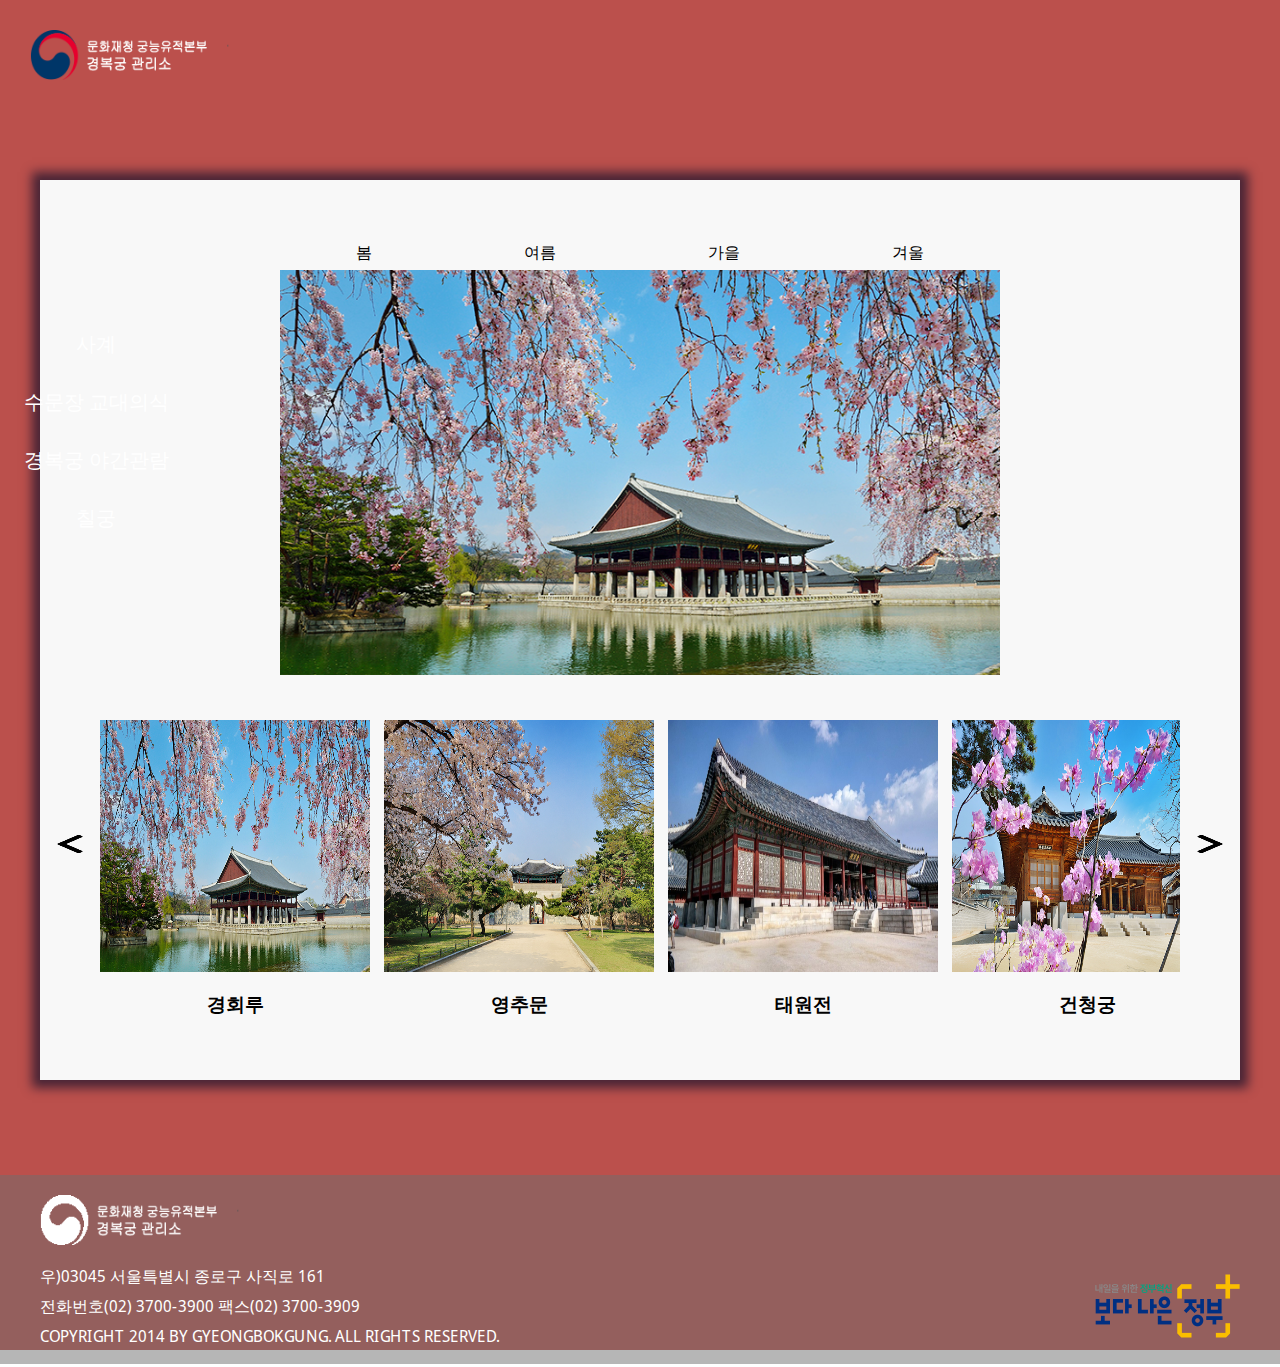
<file: sub3.html>
<!DOCTYPE html>
<html lang="en">
<head>
  <meta charset="UTF-8">
  <meta http-equiv="X-UA-Compatible" content="IE=edge">
  <meta name="viewport" content="width=device-width, initial-scale=1.0">
  <script src="https://ajax.googleapis.com/ajax/libs/jquery/3.6.0/jquery.min.js"></script>
  <link rel="preconnect" href="https://fonts.googleapis.com">
  <link rel="preconnect" href="https://fonts.gstatic.com" crossorigin>
  <link href="https://fonts.googleapis.com/css2?family=Anton&family=Noto+Sans+Display:wght@600&display=swap" rel="stylesheet">
  <link rel="stylesheet" href="./css/stylesub3.css">
  <title>Document</title>
  <script>
    $(function(){
      $('.pic').click(function(){
        var aa = $(this).attr('src');
        $('#bigpic').attr('src',aa);
      })
    })

    $(function(){
      $('#category p').eq(0).click(function(){
        var picture = $('.pic');
        var picture2 = $('.picture h3');
        var array1 =  ["경회루","영추문","태원전","건청궁","근정전","자경전","장고","태원전" ]
        for(i=1; i<=8; i++){
          $(picture[i-1]).attr('src','./image/season/spring/'+i+'.jpg')
          $(picture2[i-1]).text(array1[i-1]);
        }
        var ff =  $('.pic1').attr('src');
        $('#bigpic').attr('src',ff);
      })
    })

    $(function(){
      $('#category p').eq(1).click(function(){
        var picture = $('.pic');
        var picture2 = $('.picture h3');
        var array1 =  ["경회루","사정전","근정전","근정전","영제교","자경전","향원정","함화당" ]
        for(i=1; i<=8; i++){
          $(picture[i-1]).attr('src','./image/season/summer/'+i+'.jpg')
          $(picture2[i-1]).text(array1[i-1]);
        }
        var ff =  $('.pic1').attr('src');
        $('#bigpic').attr('src',ff);
      })
    })

    $(function(){
      $('#category p').eq(2).click(function(){
        var picture = $('.pic');
        var picture2 = $('.picture h3');
        var array1 =  ["광화문","경회루","녹산","복수당","숙문당","신무문","신무문","연길당" ]
        for(i=1; i<=8; i++){
          $(picture[i-1]).attr('src','./image/season/auttum/'+i+'.jpg')
          $(picture2[i-1]).text(array1[i-1]);
        }
        var ff =  $('.pic1').attr('src');
        $('#bigpic').attr('src',ff);
      })
    })

    $(function(){
      $('#category p').eq(3).click(function(){
        var picture = $('.pic');
        var picture2 = $('.picture h3');
        var array1 =  ["강녕전","강녕전","건청궁","근정전","교태전","근정전","함화당","향원정" ]
        for(i=1; i<=8; i++){
          $(picture[i-1]).attr('src','./image/season/winter/'+i+'.jpg')
          $(picture2[i-1]).text(array1[i-1]);
        }
        var ff =  $('.pic1').attr('src');
        $('#bigpic').attr('src',ff);
      })
    })

    $(function(){
      $("#side div").eq(0).click(function(){
        $("#category").css("display","flex");
        $("#bigpicture").css("height","90%");
        $('.picture h3').css("display","block");
        var picture = $('.pic');
        for(i=1; i<=8; i++){
          $(picture[i-1]).attr('src','./image/season/spring/'+i+'.jpg')
        }
        var ff =  $('.pic1').attr('src');
        $('#bigpic').attr('src',ff);
      })
    })

    $(function(){
      $("#side div").eq(1).click(function(){
        $("#category").css("display","none");
        $("#bigpicture").css("height","100%");
        $('.picture h3').css("display","none");
        var picture = $('.pic');
        for(i=1; i<=8; i++){
          $(picture[i-1]).attr('src','./image/event1/'+i+'.jpg');
        }
        var ff =  $('.pic1').attr('src');
        $('#bigpic').attr('src',ff);
      })
    })

    $(function(){
      $("#side div").eq(2).click(function(){
        $("#category").css("display","none");
        $("#bigpicture").css("height","100%");
        $('.picture h3').css("display","none");
        var picture = $('.pic');
        for(i=1; i<=8; i++){
          $(picture[i-1]).attr('src','./image/event2/'+i+'.jpg');
        }
        var ff =  $('.pic1').attr('src');
        $('#bigpic').attr('src',ff);
      })
    })

    $(function(){
      $("#side div").eq(3).click(function(){
        $("#category").css("display","none");
        $("#bigpicture").css("height","100%");
        $('.picture h3').css("display","none");
        var picture = $('.pic');
        for(i=1; i<=8; i++){
          $(picture[i-1]).attr('src','./image/event3/'+i+'.jpg');
        }
        var ff =  $('.pic1').attr('src');
        $('#bigpic').attr('src',ff);
      })
    })




  </script>
</head>
<body>
  <div id = "wrap">
    <header id = "header">
      <a href="./index.html"><div id ="logo"><img src="./image/header/logo2.png"></div></a>
      <img src="./image/header/hamburgericon.png" alt ="xx" id ="hamburgernav">
      <div id = "hamburgermenu">
        <div class="item item1"><a href="./sub1.html">경복궁 관리소</a></div>
                <div class="item item2"><a href="./sub3.html">미리보는 경복궁</a></div>
                <div class="item item3"><a href="./sub2.html">경복궁 행사</a></div>
                <div class="item item4"><a href="./sub1.html">관람안내</a></div>
                <div class="item item5"><a href="./sub1.html">관람예약/취소</a></div>
      </div>
  </header>
  <div id = "container1">
    <div id = "container">
      <div id  = "side">
        <div>사계</div>
        <div>수문장 교대의식</div>
        <div>경복궁 야간관람</div>
        <div>칠궁</div>
      </div>
      <div id = "gallery">
        <div id = "bigcotainer">
          <div id = "category">
            <p>봄</p>
            <p>여름</p>
            <p>가을</p>
            <p>겨울</p>
          </div>   
          <div id = "bigpicture">
            <img src="./image/season/spring/1.jpg" alt="x" id = "bigpic">
          </div>  
        </div>
        <div id = "smallcontainer">
          <div id = "left">
            <div id = "button">
              <img src="./image/common/left-arrow.png" id="left1">
            </div>
          </div>
          <div id = "right">
            <div id = "button">
              <img src="./image/common/right-arrow.png" id="right1">
            </div>
          </div>
          <div id = "smallpicturecontainer">
            <div class = "picture picture1">
              <div class = "item item1">
                <img src="./image/season/spring/1.jpg" alt="x" class = "pic pic1">
              </div>
              <h3>경회루</h3>
            </div>
            <div class = "picture picture2">
              <div class = "item item2">
                <img src="./image/season/spring/2.jpg" alt="x" class = "pic pic2">
              </div>
              <h3>영추문</h3>
            </div>
            <div class = "picture picture3">
              <div class = "item item3">
                <img src="./image/season/spring/3.jpg" alt="x" class = "pic pic3"> 
              </div>
              <h3>태원전</h3>
            </div>
            <div class = "picture picture4">
              <div class = "item item4">
                <img src="./image/season/spring/4.jpg" alt="x" class = "pic pic4">
              </div>
              <h3>건청궁</h3>
            </div>
            <div class = "picture picture5">
              <div class = "item item5">
                <img src="./image/season/spring/5.jpg" alt="x" class = "pic pic5">
              </div>
              <h3>근정전</h3>
            </div>
            <div class = "picture picture6">
              <div class = "item item6">
                <img src="./image/season/spring/6.jpg" alt="x" class = "pic pic6">
              </div>
              <h3>자경전</h3>
            </div>
            <div class = "picture picture7">
              <div class = "item item7">
                <img src="./image/season/spring/7.jpg" alt="x" class = "pic pic7">
              </div>
              <h3>장고</h3>
            </div>
            <div class = "picture picture8">
              <div class = "item ite8">
                <img src="./image/season/spring/8.jpg" alt="x" class = "pic pic8">
              </div>
              <h3>태원전</h3>
            </div>
          </div>
        </div>
      </div>
    </div>
  </div>
  <footer>
      <div id = "footer">
          <div id = "logo2">
              <img src="./image/footer/logo2.png">
          </div>
          <div id = "description">
              <p>
                  우)03045 서울특별시 종로구 사직로 161<br>
                  전화번호(02) 3700-3900 팩스(02) 3700-3909<br>
                  COPYRIGHT 2014 BY GYEONGBOKGUNG. ALL RIGHTS RESERVED.
              </p>
              <div id = "logo3">
                  <img src="./image/footer/logo3.png">
              </div>
          </div>
      </div>
  </footer>
    
  </div>
  <script src="./js/scriptsub.js"></script>
  <script>
     const buttonRight_1 = document.getElementById('right1');
      const buttonLeft_1 = document.getElementById('left1');

      buttonRight_1.onclick = function () {
      document.getElementById('smallpicturecontainer').scrollLeft += 500;
      };
      buttonLeft_1.onclick = function () {
      document.getElementById('smallpicturecontainer').scrollLeft -= 500;
      };
  </script>
</body>
</html>
</file>
<file: css/stylesub3.css>
* {
  box-sizing: border-box;
  font-family: 'Anton', sans-serif;
  font-family: 'Noto Sans Display', sans-serif;
}

body {
  margin: 0;
  padding: 0;
  overflow-x: hidden;
  
}

a {
  text-decoration: none;
}

a:hover {
  color: black;
}

a:visited {
  color: black;
}

a:link {
  color: black;
}

ul, li, ol {
  margin: 0;
  padding: 0;
  list-style: none;
}

#wrap {
  width: 100vw;
  height: 150vh;
  background-color: rgba(158, 5, 0, 0.7);
background-image: url("https://www.transparenttextures.com/patterns/washi.png");
/* This is mostly intended for prototyping; please download the pattern and re-host for production environments. Thank you! */
  
  
  
}
header {
  width: 100vw;
  height: 100vh;
  position: absolute;
  top: 0;
  left: 0;
  color: white;
  display: flex;
  /* align-items: flex-start;
  justify-content: flex-end; */
  /* background-color: pink; */
  /* z-index: -4; */
  overflow-x: hidden;
}

header > img {
  width: 50px;
  height: 50px;
  /* justify-self: center; */
}

header > img:hover {
  cursor: pointer;
}

#header #logo {
  width: 200px;
  height: 50px;
  /* background-color: pink; */
  position: relative;
  top: 30px;
  left: 30px;
  /* left: 50%;
  transform: translateX(-75%); */
}

#header #logo img {
  width: 100%;
  height: 100%;
}

#hamburgernav {
  position: relative;
  top: 30px;
  left: 86%;
  z-index: 300;
}

#hamburgernav:hover {
  cursor: pointer;
}

#hamburgermenu {
  width: 20%;
  height: 100vh;
  position: absolute;
  top: 0%;
  right: 0;
  /* background-color: pink; */
  backdrop-filter: blur(20px);
  /* display: none; */
  box-shadow: -10px 10px 40px -8px black;
  text-align: center;
  display: flex;
  flex-direction: column;
  justify-content: center;
  align-items: center;
  z-index: 200;
}

#hamburgermenu div {
  width: 200px;
  height: 5%;
  /* background-color: pink; */
  color: black;
  border-radius: 20px;
  background: white;
  box-shadow:  inset 0px 0px 5px 1px #000000;
  /* position: relative; */
  /* left: 50%; */
  /* transform: translateX(-50%); */
  text-align: center;
  padding-top: 13px;
  margin-top: 60px;
}

#hamburgermenu .item:hover {
  cursor: pointer;
  box-shadow:  inset 0px 0px 5px 3px #000000;
}

#container1 {
  width: 100vw;
  height: 110vh;
  /* background-color: blue; */
  z-index: -1;
}

#container {
  width: 100vw;
  height: 100vh;
  position:relative;
  left: 0;
  top: 20vh;
  /* background-color: red; */
  /* z-index: -1; */

}

#side {
  width: 15vw;
  height: 100%;
  /* background-color: purple; */
  position: absolute;
  left: 0;
  top: 0;
  z-index: 100;
  display: flex;
  flex-direction: column;
  align-items: center;
}

#side div {
  transition: 0.5s;
  color: white;
  font-size: 20px;
}

#side div:nth-child(1) {
  margin-top: 150px;
}

#side div:nth-child(2) {
  margin-top: 30px;
}

#side div:nth-child(3) {
  margin-top: 30px;
}

#side div:nth-child(4) {
  margin-top: 30px;
}

#side div:hover{
  cursor: pointer;
  color: gray;
}

#gallery {
  width: 1200px;
  height: 100%;
  position: relative;
  left: 50%;
  top: 0;
  background-color: #f8f8f8;
  box-shadow: 0px 0px 10px 8px #492536;
  transform: translateX(-50%);
}

#bigcotainer {
  margin: 0 auto;
  width: 60%;
  height: 50%;
  position: relative;
  top: 5%;
  /* background-color: salmon; */
}

#category {
  width: 100%;
  height: 10%;
  /* background-color: aqua; */
  display: flex;
  justify-content: space-around;
  align-content: center;
}

#category p:hover {
  cursor: pointer;
  color: gray;
}

#bigpicture {
  width: 100%;
  height: 90%;
  background-color: black;
}

#bigpicture img {
  width: 100%;
  height: 100%;
}

#smallcontainer {
  width: 100%;
  height: 40%;
  /* background-color: gray; */
  position: relative;
  top: 10%;
}

#left {
  position: relative;
  width: 5%;
  height: 100%;
  top: 0;
  left: 0;
  /* background-color: chartreuse; */
}

#right {
  position: relative;
  width: 5%;
  height: 100%;
  top: -100%;
  left: 95%;
  /* background-color: chartreuse; */
}

#button {
  width: 70%;
  height: 5%;
  /* background-color: gray; */
  position: relative;
  top: 32%;
  left: 15%;
  
}



#button img {
  width: 100%;
  height: 100%;
  z-index: 200;
}

#button img:hover {
  cursor: pointer;
}

#smallpicturecontainer {
  width: 90%;
  height: 100%;
  position: relative;
  top: -200%;
  left: 5%;
  /* background-color: yellow; */
  overflow: hidden;
  /* overflow-x: scroll; */
  white-space: nowrap;
}

#smallpicturecontainer .picture {
  width: 25%;
  height: 100%;
  /* background-color: yellow; */
  /* border: solid black 1px; */
  display: inline-block;
  margin-right: 10px;
}

#smallpicturecontainer .picture h3 {
  text-align: center;
}

.item {
  width: 100%;
  height: 70%;
  /* background-color: saddlebrown; */
}

.item img {
  width: 100%;
  height: 100%;
}

.item img:hover {
  cursor: pointer;
  filter: brightness(0.5);
}

footer {
  width: 100vw;
  height: 21vh;
  background-color: rgba(109,109,109,0.5);
  position: relative;
  top: 185px;
  left: 0;
}

#footer {
  width: 1200px;
  height: 100%;
  /* background-color: pink; */
  margin: 0 auto;
  display: flex;
  flex-direction: column;
  align-content: space-between;
}

#footer #logo2 {
  width: 200px;
  height: 50px;
  /* background-color: red; */
  /* align-self: flex-start; */
  margin-top: 20px;
}

#footer #logo2 img {
  width: 100%;
  height: 100%;
}

#footer #description {
  width: 100%;
  /* height: 100%; */
  /* background-color: salmon; */
  display: flex;
}

#footer #description p {
  width: 50%;
  line-height: 30px;
  color: white;
  /* background-color: springgreen; */
}

#footer #description #logo3 {
  width: 147px;
  height: 64px;
  /* background-color: turquoise; */
  align-self: center;
  margin-left: 453px;
}

#footer #description #logo3 img {
  width: 100%;
  height: 100%;
}
</file>
